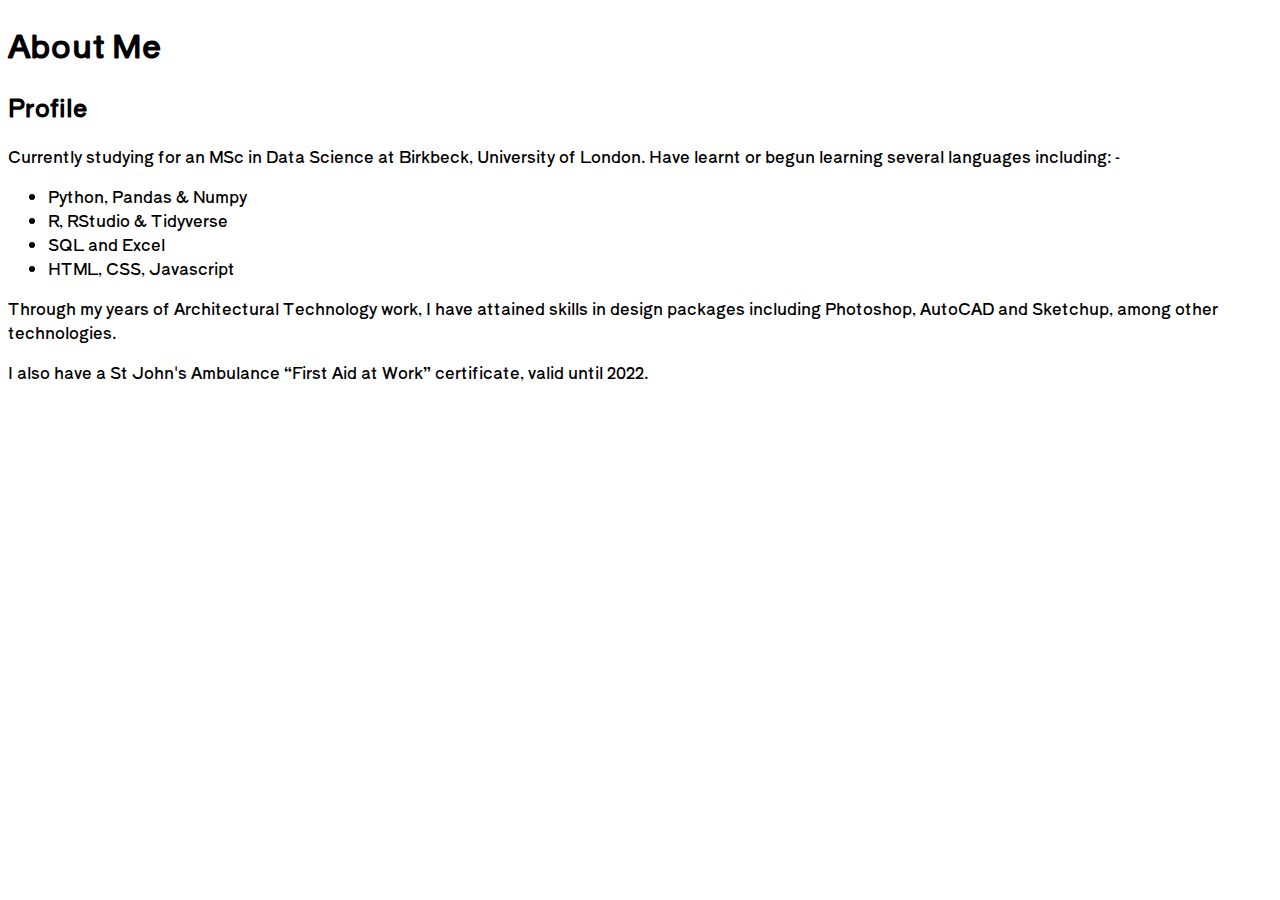
<file: about.html>
<!DOCTYPE html>
<html lang="en">
<head>
    <meta charset="UTF-8">
    <meta http-equiv="X-UA-Compatible" content="IE=edge">
    <meta name="viewport" content="width=device-width, initial-scale=1.0">
    <link rel="stylesheet" href="style.css">
    <script src="script.js"></script>
    <link rel="preconnect" href="https://fonts.googleapis.com">
    <link rel="preconnect" href="https://fonts.gstatic.com" crossorigin>
    <link href="https://fonts.googleapis.com/css2?family=Shippori+Antique+B1&display=swap" rel="stylesheet">
    <title>Document</title>
</head>
<body>
    <h1>About Me</h1>
    <h2>Profile</h2>
    <div>
        Currently studying for an MSc in Data Science at Birkbeck, University of London.  Have learnt or begun learning several languages including: -
        <ul>
            <li>Python, Pandas & Numpy</li>
            <li>R, RStudio & Tidyverse</li>
            <li>SQL and Excel</li>
            <li>HTML, CSS, Javascript</li>
        </ul>
        Through my years of Architectural Technology work, I have attained skills in design packages including Photoshop, AutoCAD and Sketchup, among other technologies.
        <p>I also have a St John's Ambulance “First Aid at Work” certificate, valid until 2022.</p>
        </div>
</body>
</html>
</file>
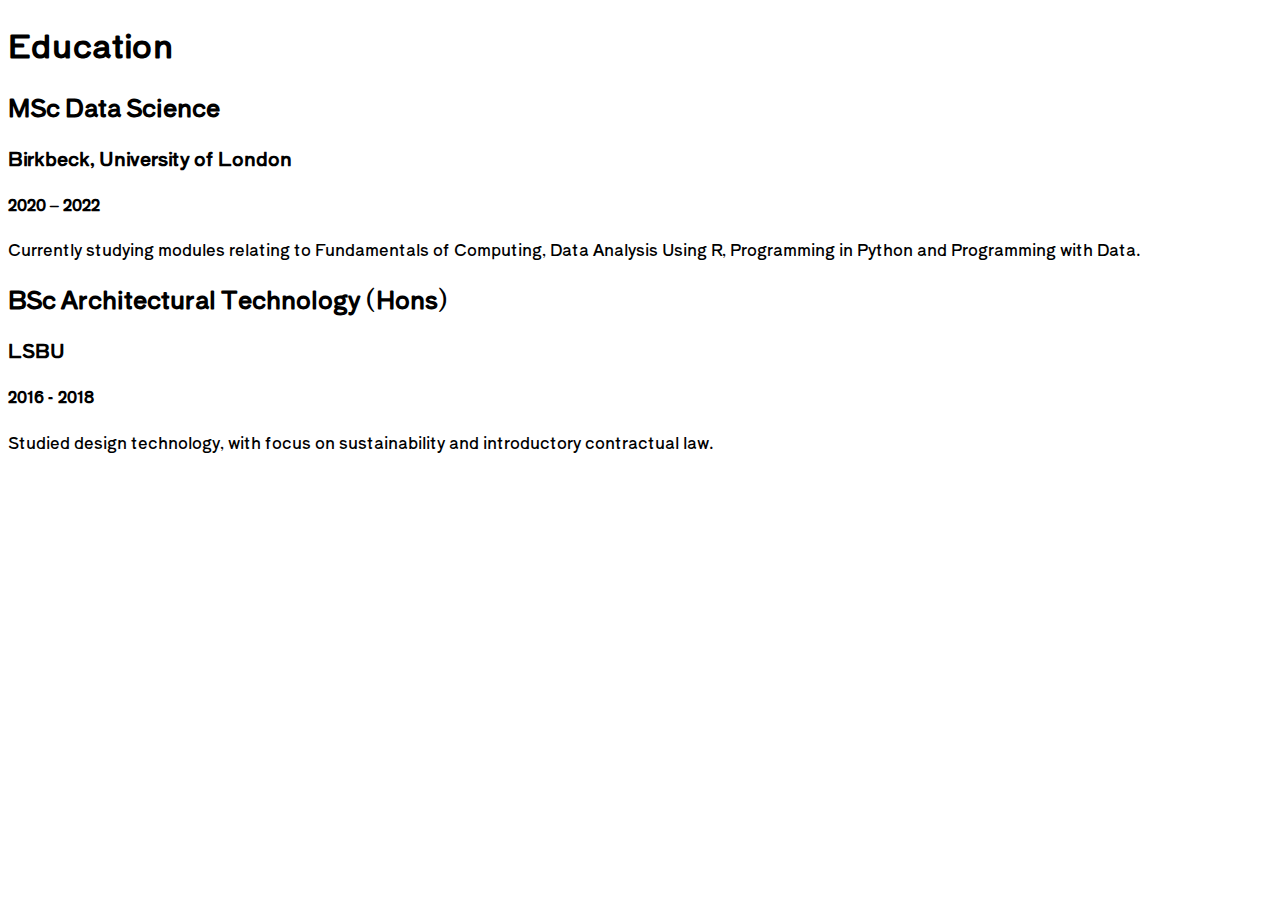
<file: edu.html>
<!DOCTYPE html>
<html lang="en">
<head>
    <meta charset="UTF-8">
    <meta http-equiv="X-UA-Compatible" content="IE=edge">
    <meta name="viewport" content="width=device-width, initial-scale=1.0">
    <link rel="stylesheet" href="style.css">
    <script src="script.js"></script>
    <link rel="preconnect" href="https://fonts.googleapis.com">
    <link rel="preconnect" href="https://fonts.gstatic.com" crossorigin>
    <link href="https://fonts.googleapis.com/css2?family=Shippori+Antique+B1&display=swap" rel="stylesheet">
    <title>Document</title>
</head>
<body>
    <h1>Education</h1>
    <h2>MSc Data Science</h2>
    <h3>Birkbeck, University of London</h3>
    <h4>2020 – 2022</h4>
    <div>Currently studying modules relating to Fundamentals of Computing, Data Analysis Using R, Programming in Python and Programming with Data.</div>
    <h2>BSc Architectural Technology (Hons)</h2>
    <h3>LSBU</h3>
    <h4>2016 - 2018</h4>
    <div>Studied design technology, with focus on sustainability and introductory contractual law.</div>
</body>
</html>
</file>
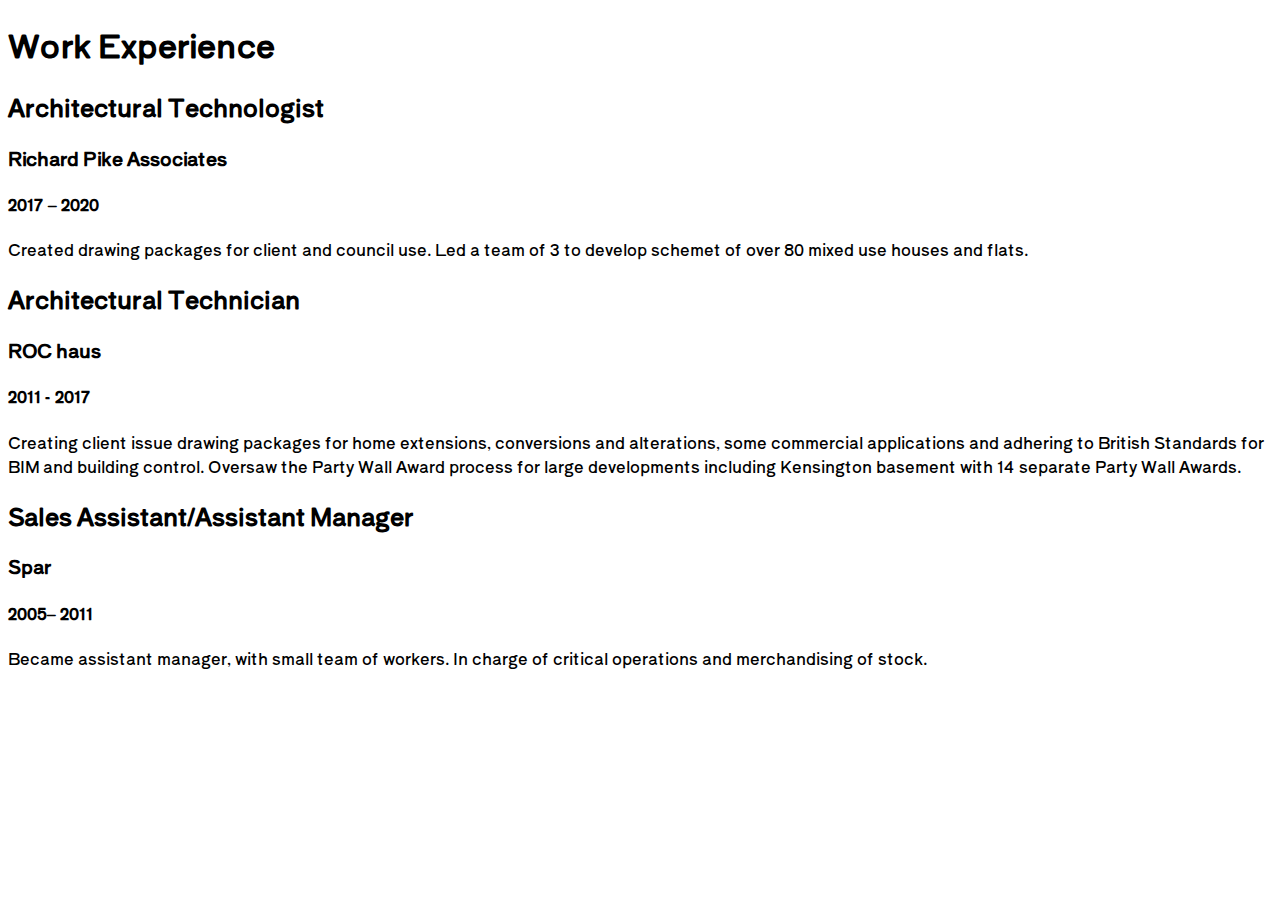
<file: exp.html>
<!DOCTYPE html>
<html lang="en">
<head>
    <meta charset="UTF-8">
    <meta http-equiv="X-UA-Compatible" content="IE=edge">
    <meta name="viewport" content="width=device-width, initial-scale=1.0">
    <link rel="stylesheet" href="style.css">
    <script src="script.js"></script>
    <link rel="preconnect" href="https://fonts.googleapis.com">
    <link rel="preconnect" href="https://fonts.gstatic.com" crossorigin>
    <link href="https://fonts.googleapis.com/css2?family=Shippori+Antique+B1&display=swap" rel="stylesheet">
    <title>Document</title>
</head>
<body>
    <h1>Work Experience</h1>
    <h2>Architectural Technologist</h2>
    <h3>Richard Pike Associates</h3>
    <h4>2017 – 2020</h4>
    <div>Created drawing packages for client and council use.  Led a team of 3 to develop schemet of over 80 mixed use houses and flats.</div>
    <h2>Architectural Technician</h2>
    <h3>ROC haus</h3>
    <h4>2011 - 2017</h4>
    <div>Creating client issue drawing packages for home extensions, conversions and alterations, some commercial applications and adhering to British Standards for BIM and building control.
        Oversaw the Party Wall Award process for large developments including Kensington basement with 14 separate Party Wall Awards.</div>
    <h2>Sales Assistant/Assistant Manager</h2>
    <h3>Spar</h3>
    <h4>2005– 2011</h4>
    <div>Became assistant manager, with small team of workers.  In charge of critical operations and merchandising of stock.</div>
</body>
</html>
</file>
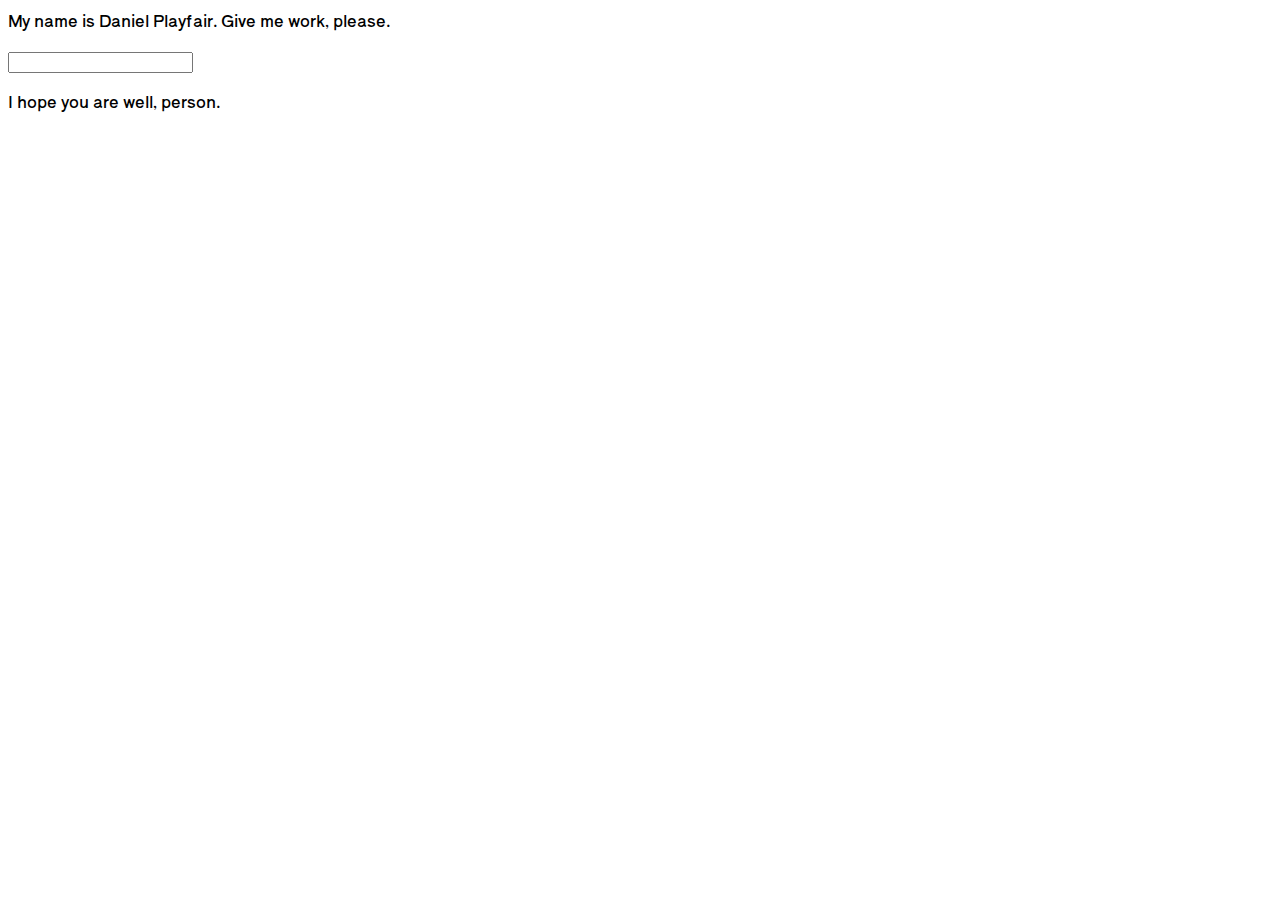
<file: main.html>
<!DOCTYPE html>
<html lang="en">
<head>
    <meta charset="UTF-8">
    <meta http-equiv="X-UA-Compatible" content="IE=edge">
    <meta name="viewport" content="width=device-width, initial-scale=1.0">
    <link rel="stylesheet" href="style.css">
    <script src="script.js"></script>
    <link rel="preconnect" href="https://fonts.googleapis.com">
    <link rel="preconnect" href="https://fonts.gstatic.com" crossorigin>
    <link href="https://fonts.googleapis.com/css2?family=Shippori+Antique+B1&display=swap" rel="stylesheet">
    <title>MAIN PAGE</title>
</head>
<body>
    My name is Daniel Playfair.  Give me work, please.
    <p>
        <input type="text" id="myText">
    </p>
    <div>
        I hope you are well, person.
    </div>
</body>
</html>
</file>
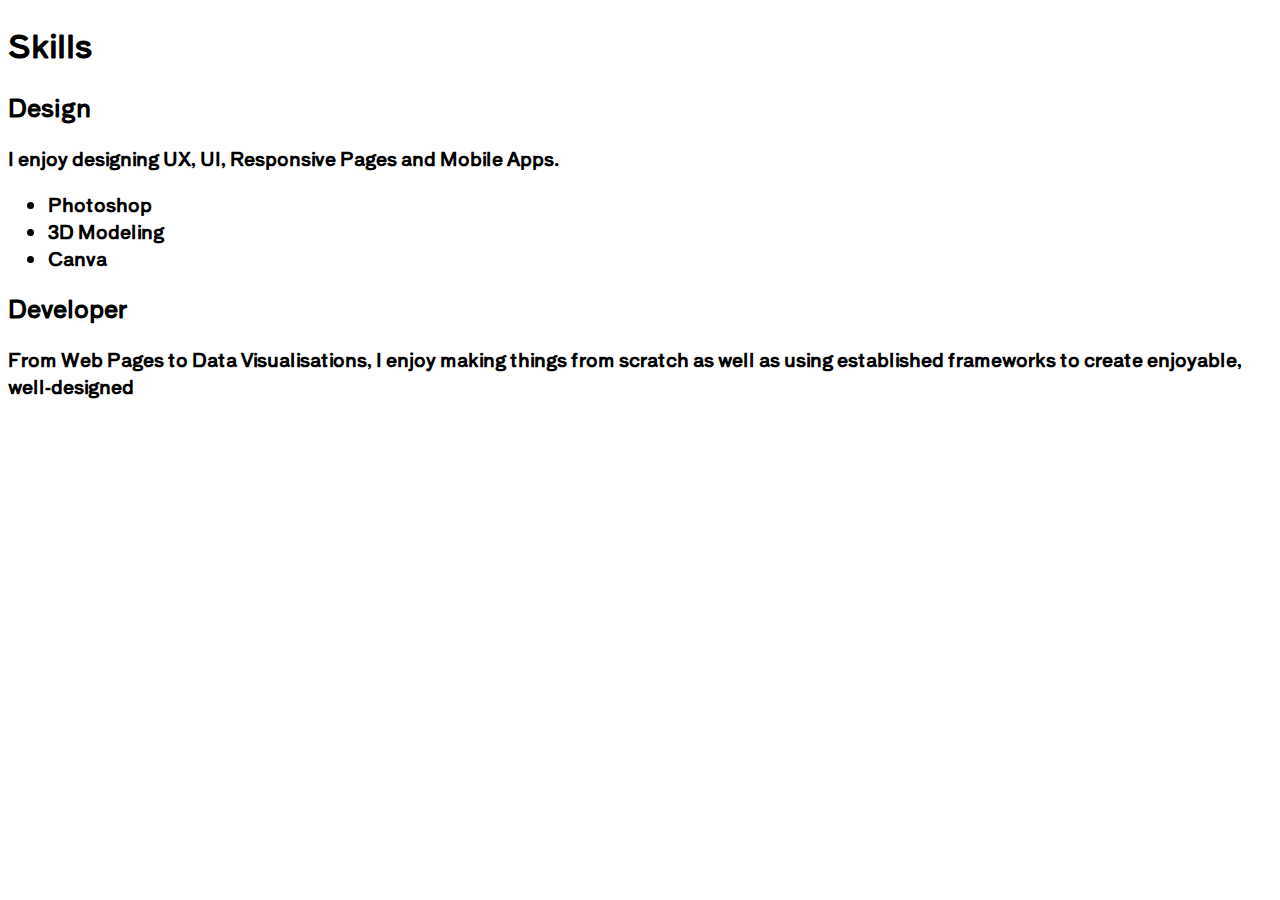
<file: skills.html>
<!DOCTYPE html>
<html lang="en">
<head>
    <meta charset="UTF-8">
    <meta http-equiv="X-UA-Compatible" content="IE=edge">
    <meta name="viewport" content="width=device-width, initial-scale=1.0">
    <link rel="stylesheet" href="style.css">
    <script src="script.js"></script>
    <link rel="preconnect" href="https://fonts.googleapis.com">
    <link rel="preconnect" href="https://fonts.gstatic.com" crossorigin>
    <link href="https://fonts.googleapis.com/css2?family=Shippori+Antique+B1&display=swap" rel="stylesheet">
    <title>Document</title>
</head>
<body>
    <h1>Skills</h1>
    <h2>Design</h2>
    <h3>
        I enjoy designing UX, UI, Responsive Pages and Mobile Apps.
        <ul>
            <li>Photoshop</li>
            <li>3D Modeling</li>
            <li>Canva</li>
        </ul>
    </h3>
    <h2>Developer</h2>
    <h3>
        From Web Pages to Data Visualisations, I enjoy making things from scratch as well as using established frameworks to create enjoyable, well-designed 
    </h3>
</body>
</html>
</file>
<file: style.css>
body {
    font-family: 'Shippori Antique B1', sans-serif;
    height: 100%;
}

.dropdown {
    position: relative;
    display: inline-block;
}

.dropdown-content {
    display: none;
    position: absolute;
    background-color: #f9f9f9;
    min-width: 160px;
    box-shadow: 0px 8px 16px 0px rgba(0,0,0,0.2);
    padding: 12px 16px;
    z-index: 1;
}

.dropdown:hover .dropdown-content {
    display: block;
}

.dropdown-list {
    list-style-type: none;
}

.navbar a {
    color: black;
    text-decoration: none;
}
.navbar a:hover {
    color: black;
    text-decoration: none;
}

.navbar a:visited {
    color: black;
    text-decoration: none;
}

.iframe_a {
    height: 100vh
    border: 0px;
}

footer {
    height: 10%;
    position: fixed;
    vertical-align: bottom;
}

#container > div {
    width: calc(100%/12);
    display: inline-block;
    justify-self: end;
    height: 60px;
    text-align: center;
    text-justify: distribute;
}

.navbar > div {
    float: right;
}

#main {
    height: 100%;
}
</file>
